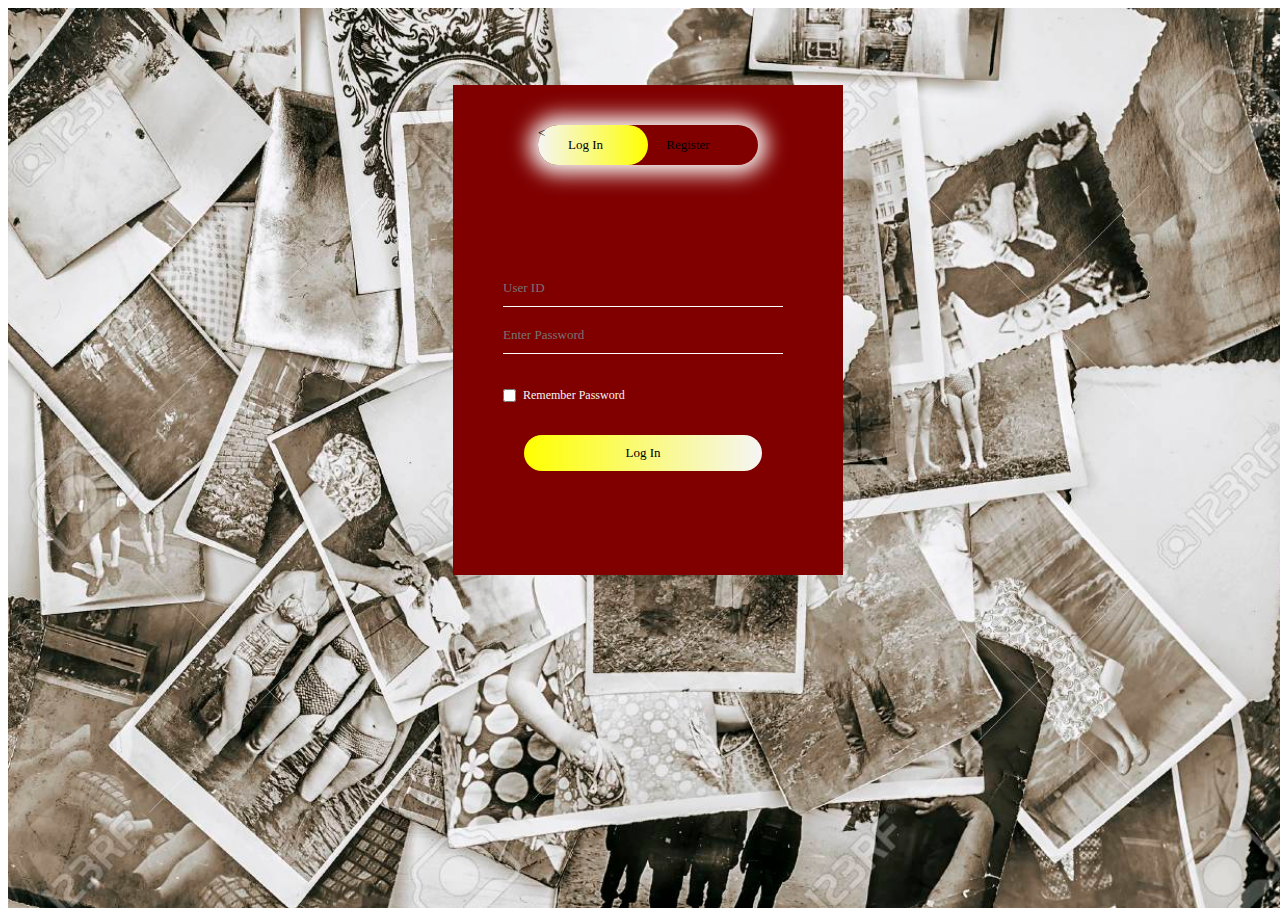
<file: login.html>
<!DOCTYPE html>
<html lang="en">
<head>
    <meta charset="UTF-8">
    <meta http-equiv="X-UA-Compatible" content="IE=edge">
    <meta name="viewport" content="width=device-width, initial-scale=1.0">
    <title>Login & Registration</title>
    <link rel="stylesheet" href="login.css"/>
</head>
<body>
    <div class="hero"> 
        <div class="form-box">
            <div class="button-box">
                <div id="btn"><</div>
                <button type="button" class="toggle-btn" onclick="Login()">Log In</button>
                <button type="button" class="toggle-btn" onclick="Register()">Register</button>
            </div>
            <form id="Login" class="input-group">
                <input type="text" class="input-field" placeholder="User ID" required>
                <input type="text" class="input-field" placeholder="Enter Password" required>
                <input type="checkbox" class="check-box"><span>Remember Password</span>
                <button type="button" class="submit-btn" onclick="window.location.href='upload.html'">Log In</button>
            </form>
            <form id="Register" class="input-group">
                <input type="text" class="input-field" placeholder="User ID" required>
                <input type="email" class="input-field" placeholder="Email" required>
                <input type="text" class="input-field" placeholder="Enter Password" required>
                <input type="checkbox" class="check-box"><span>Agree to terms & conditions</span>
                <button type="button" class="submit-btn" onclick="window.location.href='upload.html'">Register</button>
            </form>
        </div>
    </div>
        <script>
            var x = document.getElementById("Login");
            var y = document.getElementById("Register");
            var z = document.getElementById("btn");

            function Register(){
                x.style.left = "-400px";
                y.style.left = "50px";
                z.style.left = "110px";
            }
            function Login(){
                x.style.left = "50px";
                y.style.left = "450px";
                z.style.left = "0px";
            }
        </script>
</body>
</html>
</file>
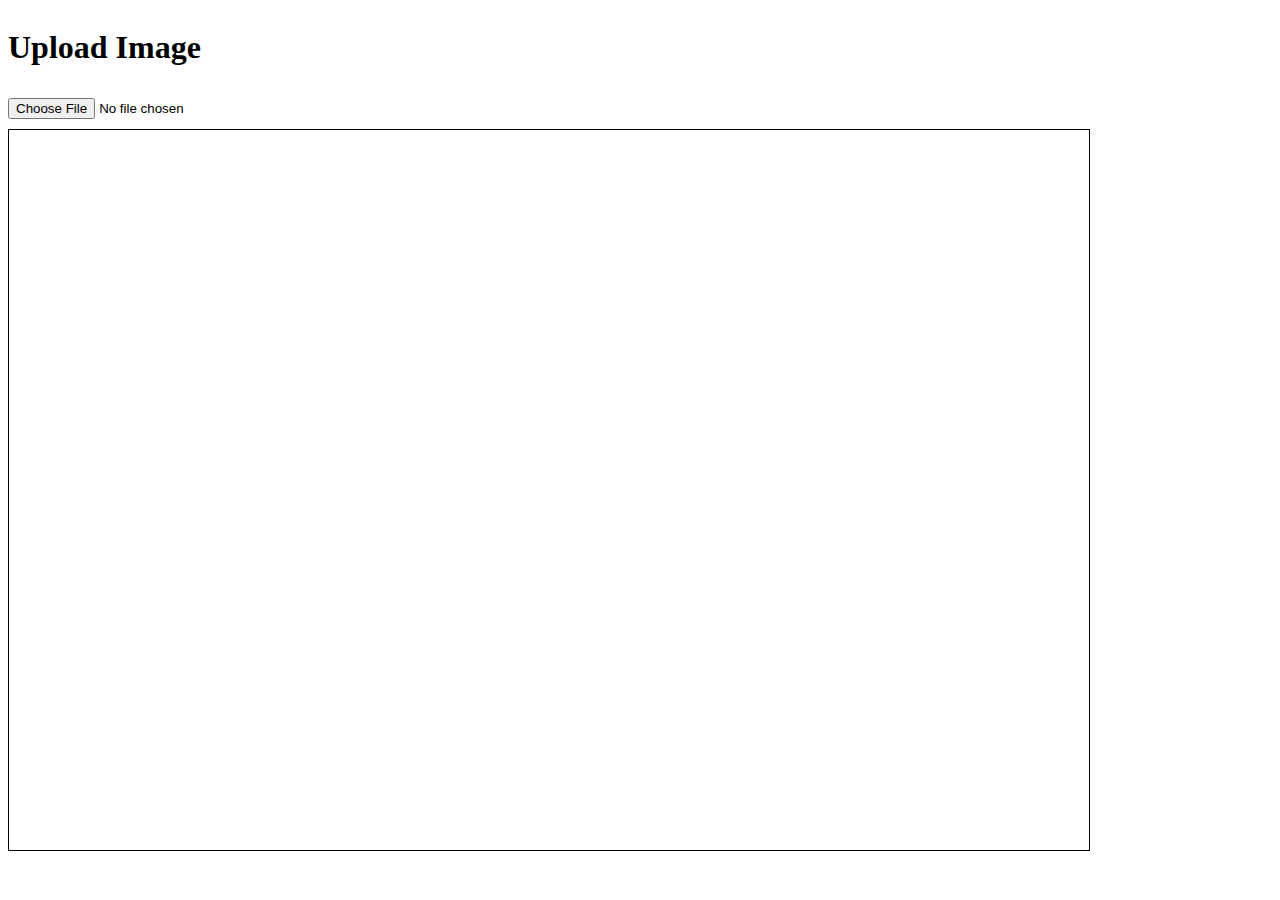
<file: upload.html>
<!DOCTYPE html>
<html lang="en">
<head>
    <meta charset="UTF-8">
    <meta http-equiv="X-UA-Compatible" content="IE=edge">
    <meta name="viewport" content="width=device-width, initial-scale=1.0">
    <title>Gallery</title>
    <link rel="stylesheet" href="upload.css"/>
</head>
<body>
    <h1>Upload Image</h1>
    <input type='file' id="image_input" accept="image/png, image/jpg">
    <div id="display_image"></div>

    
    <script src="./uploadScript.js"></script>
</body>
</html>
</file>
<file: login.css>
*{
    font-size: small;
    font-family: cursive;
}
.hero{
    height: 100%;
    width: 100%;
    background-image: url(background.jpg);
    background-position: center;
    background-size: cover;
    position: absolute;
}
.form-box{
    width: 380px;
    height: 480px;
    position: relative;
    margin: 6% auto;
    background: maroon;
    padding: 5px;
    overflow: hidden;
}
.button-box{
    width: 220px;
    margin: 35px auto;
    position: relative;
    box-shadow: 0 0 20px 9px #f8f8f6;
    border-radius: 30px;
}
.toggle-btn{
    padding: 12px 30px;
    cursor:pointer;
    background: transparent;
    border: 0;
    outline: yellow;
    position: relative;
}
#btn{
    top: 0;
    left: 0;
    position: absolute;
    width: 110px;
    height: 100%;
    background:linear-gradient(to left, yellow,whitesmoke);
    border-radius: 30px;
    transition: .5s;
}
.input-group{
    top: 180px;
    position: absolute;
    width: 280px;
    transition: .5s;
}
.input-field{
    width: 100%;
    padding: 10px 0;
    margin: 5px 0;
    border-left: 0;
    border-right: 0;
    border-top: 0;
    border-bottom: 1px solid snow;
    outline: none;
    background: transparent;
}
.submit-btn{
    width: 85%;
    padding: 10px 30px;
    cursor: pointer;
    display: block;
    margin: auto;
    background: linear-gradient(to right, yellow,whitesmoke);
    border: 0;
    outline: none;
    border-radius: 30px;
}
.check-box{
    margin: 30px 7px 33px 0;
}
span{
    color: whitesmoke;
    font-size: 12px;
    bottom: 68px;
    position: absolute;
}
#Login{
    left: 50px;
}
#Register{
    left: 450px;
}
</file>
<file: upload.css>
body{
    display: flex;
    justify-content: center;
    align-items: initial;
    gap: 10px;
    flex-direction: column;
    height:auto;
}
#display_image{
    width: 1080px;
    height: 720px;
    border: 1px solid black;
    background-position: center;
    background-size: cover;
}
</file>
